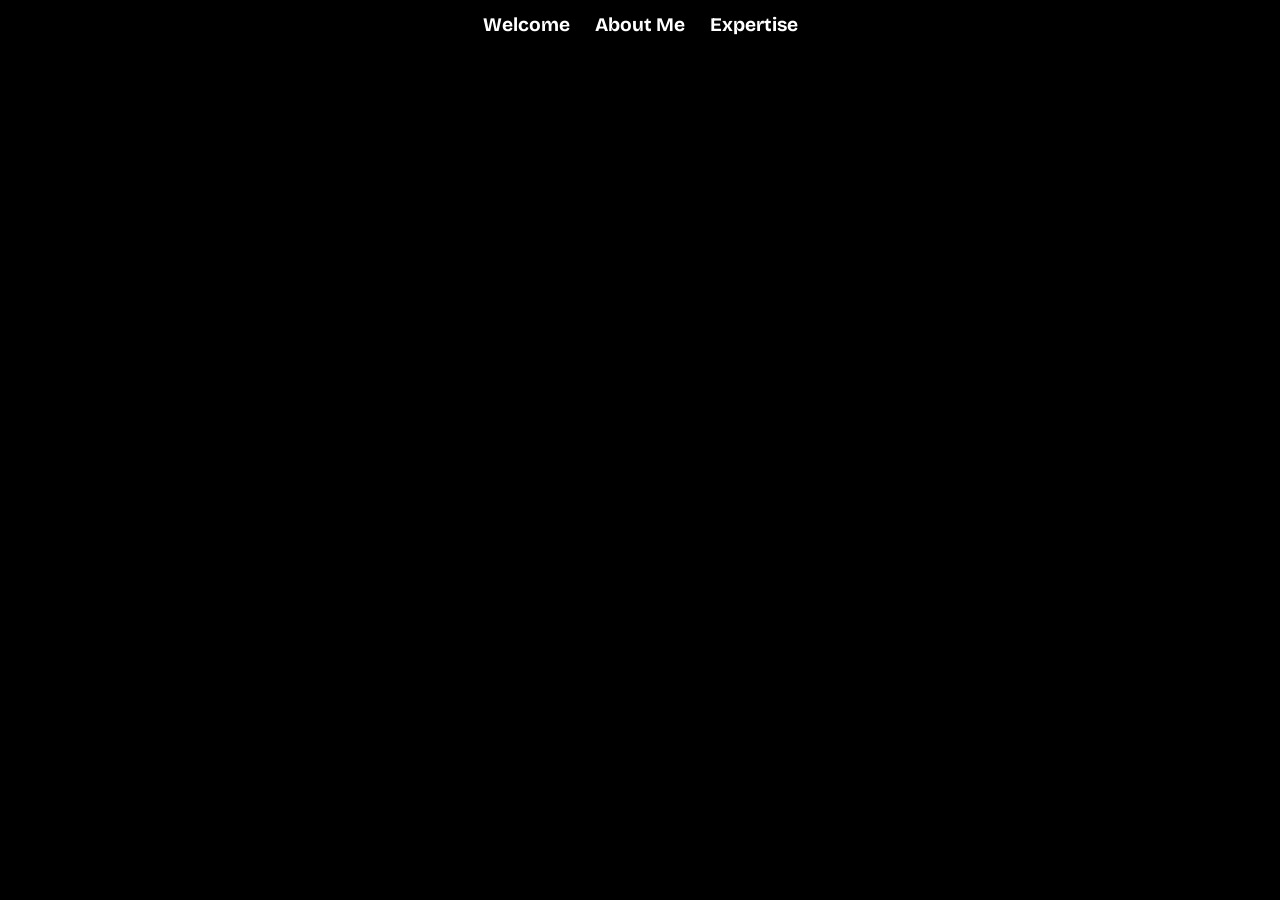
<file: public/index.html>
<!DOCTYPE html>
<html lang="en">

<head>
    <meta charset="UTF-8">
    <meta name="viewport" content="width=device-width, initial-scale=1.0">
    <link rel="stylesheet" href="../src/styles/main.css">
    <link rel="shortcut icon" href="./assets/favicon.ico" type="image/x-icon">
    <title>myrasfy.dev</title>
</head>

<body>
    <header>
        <nav class="navbar">
            <ul>
                <li><a href="#welcome">Welcome</a></li>
                <li><a href="#aboutme">About Me</a></li>
                <li><a href="#expertise">Expertise</a></li>
            </ul>
        </nav>
    </header>
    <main>
        <section id="welcome">
        </section>
        <section id="aboutme">
        </section>
        <section id="expertise">
        </section>
    </main>
    <footer>
    </footer>
    <script src="../src/scripts/loadAnimation.js"></script>
</body>

</html>
</file>
<file: src/styles/main.css>
/* CSS RESET */

html,
body,
div,
span,
applet,
object,
iframe,
h1,
h2,
h3,
h4,
h5,
h6,
p,
blockquote,
pre,
a,
abbr,
acronym,
address,
big,
cite,
code,
del,
dfn,
em,
img,
ins,
kbd,
q,
s,
samp,
small,
strike,
strong,
sub,
sup,
tt,
var,
b,
u,
i,
center,
dl,
dt,
dd,
ol,
ul,
li,
fieldset,
form,
label,
legend,
table,
caption,
tbody,
tfoot,
thead,
tr,
th,
td,
article,
aside,
canvas,
details,
embed,
figure,
figcaption,
footer,
header,
hgroup,
menu,
nav,
output,
ruby,
section,
summary,
time,
mark,
audio,
video {
    margin: 0;
    padding: 0;
    border: 0;
    vertical-align: baseline;
    text-decoration: none;
}

article,
aside,
details,
figcaption,
figure,
footer,
header,
hgroup,
menu,
nav,
section {
    display: block;
}

body {
    line-height: 1;
}

ol,
ul {
    list-style: none;
}

blockquote,
q {
    quotes: none;
}

blockquote:before,
blockquote:after,
q:before,
q:after {
    content: '';
    content: none;
}

table {
    border-collapse: collapse;
    border-spacing: 0;
}

/* MY STYLE */

@font-face {
    font-family: "bricolageGrotesque";
    src: url("../fonts/bricolageGrotesque.ttf");
}

body {
    font-family: "bricolageGrotesque";
    padding-top: 50px;
    background: #000000;
}

h1,
h2,
h3,
h4,
h5,
h6,
p {
    font-family: "bricolageGrotesque";
}

.navbar {
    background-color: #000000;
    width: 100%;
    height: 50px;
    display: flex;
    align-items: center;
    justify-content: center;
    position: fixed;
    top: 0;
    z-index: 1000;
}

.navbar ul {
    display: flex;
    justify-content: center;
    gap: 25px;
    font-weight: 700;
    font-size: larger;
}

.navbar a {
    display: flex;
    align-items: center;
    height: 40px;
    color: #ffffff;
    border-radius: 3px;
    position: relative;
    z-index: 1;
    overflow: hidden;
}

.navbar a:hover {
    color: black;
}

.navbar a:after {
    content: "";
    background: white;
    position: absolute;
    z-index: -1;
    left: -30%;
    right: -30%;
    top: 0;
    bottom: 0;
    transform: skewX(-45deg) scale(0, 1);
    transition: all 0.5s;
}

.navbar a:hover:after {
    transform: skewX(-45deg) scale(1, 1);
    -webkit-transition: all 0.5s;
    transition: all 0.5s;
}

.welcome {
    display: flex;
    height: 550px;
    width: 100%;
    background-color: #131313;
    background: linear-gradient(to bottom, #000000, #131313 10%);
    color: #ffffff;
    justify-content: center;
    scroll-margin-top: 50px;
}

.welcomeContent {
    display: flex;
    align-items: center;
    gap: 25%;
    overflow: hidden;
}

.welcomeText {
    font-size: 50px;
}

.julioCaesar {
    padding-top: 20px;
}

.aboutMe {
    display: flex;
    height: 1000px;
    width: 100%;
    background-color: #000000;
    color: #ffffff;
}

.expertise {
    display: flex;
    height: 1000px;
    width: 100%;
    background-color: #000000;
    color: #ffffff;
}

.projects {
    display: flex;
    height: 1000px;
    width: 100%;
    background-color: #000000;
    color: #ffffff;
}

/* TEMP CHATGPT CODE */

#loadAnimation {
    position: fixed;
    top: 0;
    left: 0;
    right: 0;
    bottom: 0;
    background-color: black;
    z-index: 9999;
    display: flex;
    justify-content: center;
    align-items: center;
    opacity: 1;
    transition: opacity 1s ease;
}

#loadBackground {
    z-index: 1;
}

#darkOverlay {
    position: absolute;
    top: 0;
    left: 0;
    right: 0;
    bottom: 0;
    background-color: rgba(0, 0, 0, 0.5);
    z-index: 2;
}
</file>
